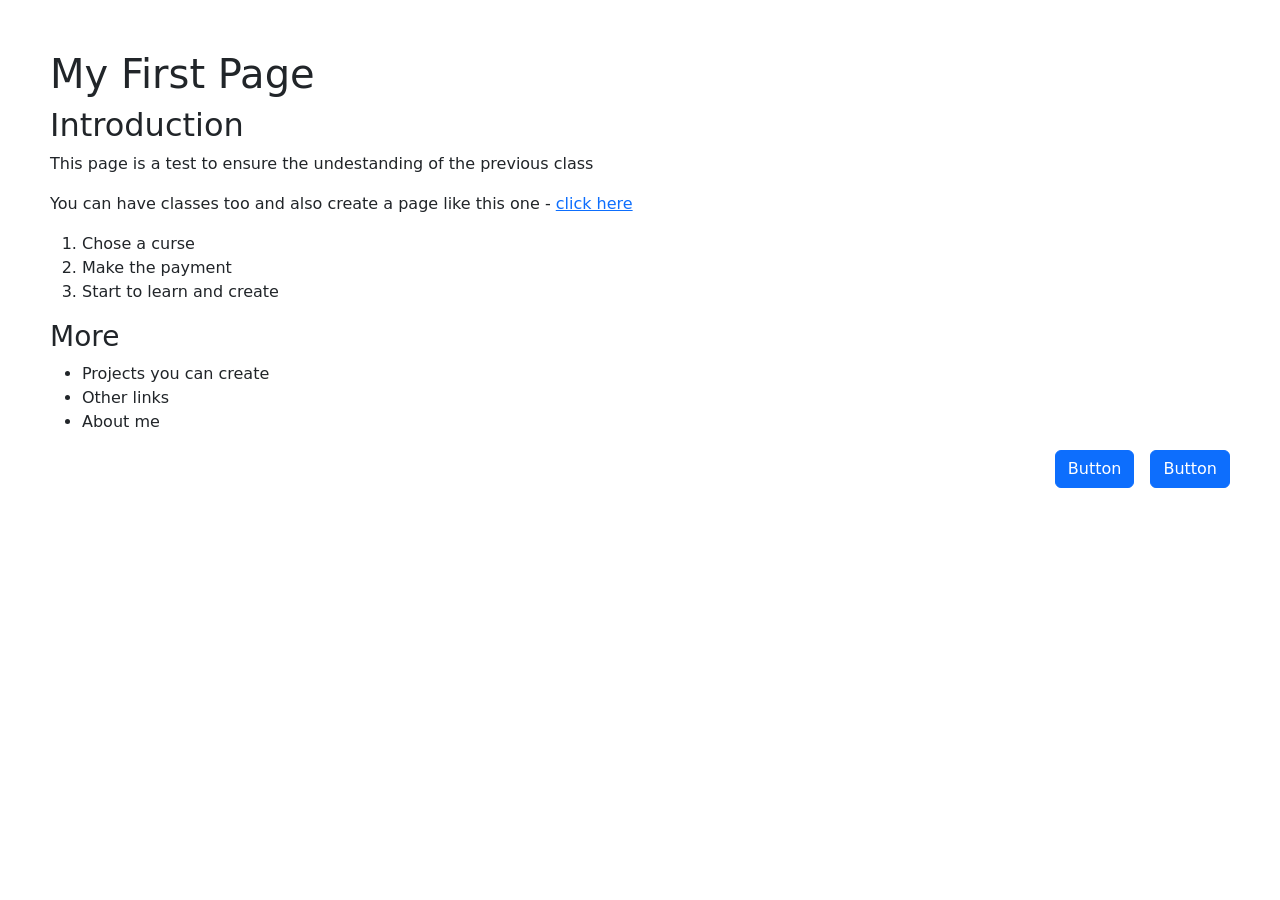
<file: 2_Semestre/SoftwareDev/index.html>
<!DOCTYPE html>
<html lang="en">
<head>
  <meta charset="UTF-8">
  <meta name="viewport" content="width=device-width, initial-scale=1.0">
  <title>My First Page</title>
  <link rel="stylesheet" href="styles.css">
  <link href="https://cdn.jsdelivr.net/npm/bootstrap@5.3.8/dist/css/bootstrap.min.css" rel="stylesheet" integrity="sha384-sRIl4kxILFvY47J16cr9ZwB07vP4J8+LH7qKQnuqkuIAvNWLzeN8tE5YBujZqJLB" crossorigin="anonymous">
  <script src="https://cdn.jsdelivr.net/npm/bootstrap@5.3.8/dist/js/bootstrap.bundle.min.js" integrity="sha384-FKyoEForCGlyvwx9Hj09JcYn3nv7wiPVlz7YYwJrWVcXK/BmnVDxM+D2scQbITxI" crossorigin="anonymous"></script>
</head>
<body>
  <h1>My First Page</h1>
  <h2>Introduction</h2>
  <p>This page is a test to ensure the undestanding of the previous class</p>
  <p>You can have classes too and also create a page like this one - <a href="https://descomplica.com.br/faculdade/">click here</a></p>
  <ol>
    <li>Chose a curse</li>
    <li>Make the payment</li>
    <li>Start to learn and create</li>
  </ol>
  <h3>More</h3>
  <ul>
    <li>Projects you can create</li>
    <li>Other links</li>
    <li>About me</li>
  </ul>
  <div class="d-grid gap-2 d-md-flex justify-content-md-end">
    <button class="btn btn-primary me-md-2" type="button">Button</button>
    <button class="btn btn-primary" type="button">Button</button>
  </div>
</body>
</html>
</file>
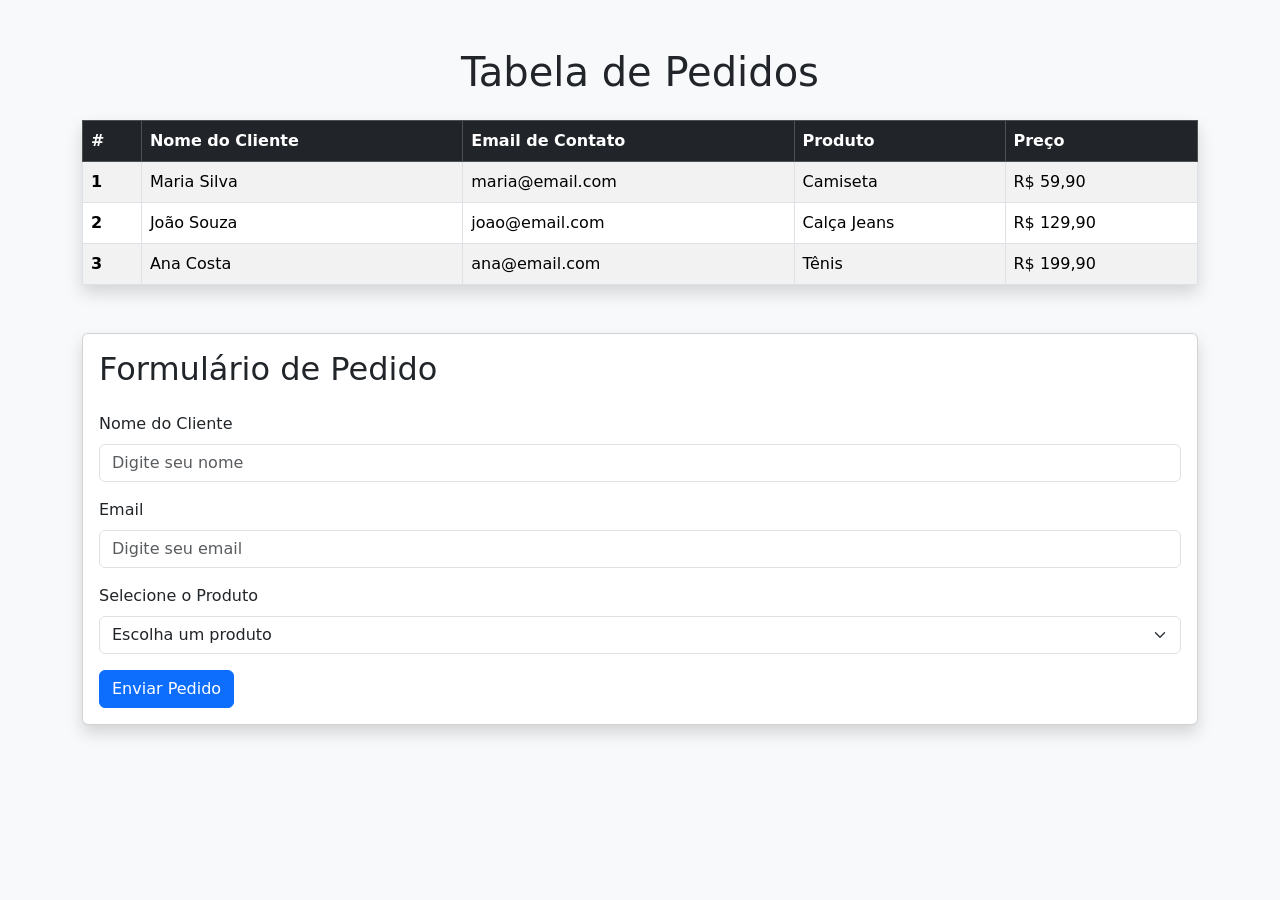
<file: 2_Semestre/SoftwareDev/index2.html>
<!DOCTYPE html>
<html lang="pt-BR">
<head>
  <meta charset="UTF-8">
  <meta name="viewport" content="width=device-width, initial-scale=1.0">
  <title>Tabela de Pedidos</title>
  <link href="https://cdn.jsdelivr.net/npm/bootstrap@5.3.3/dist/css/bootstrap.min.css" rel="stylesheet">
</head>

<body class="bg-light">

  <div class="container mt-5">

    <h1 class="text-center mb-4">Tabela de Pedidos</h1>

    <table class="table table-bordered table-striped table-hover shadow">
      <thead class="table-dark">
        <tr>
          <th>#</th>
          <th>Nome do Cliente</th>
          <th>Email de Contato</th>
          <th>Produto</th>
          <th>Preço</th>
        </tr>
      </thead>

      <tbody>
        <tr>
          <th scope="row">1</th>
          <td>Maria Silva</td>
          <td>maria@email.com</td>
          <td>Camiseta</td>
          <td>R$ 59,90</td>
        </tr>

        <tr>
          <th scope="row">2</th>
          <td>João Souza</td>
          <td>joao@email.com</td>
          <td>Calça Jeans</td>
          <td>R$ 129,90</td>
        </tr>

        <tr>
          <th scope="row">3</th>
          <td>Ana Costa</td>
          <td>ana@email.com</td>
          <td>Tênis</td>
          <td>R$ 199,90</td>
        </tr>
      </tbody>
    </table>

    <div class="card mt-5 shadow">
      <div class="card-body">
        <h2 class="mb-4">Formulário de Pedido</h2>

        <form id="formPedido">

          <div class="mb-3">
            <label for="nome" class="form-label">Nome do Cliente</label>
            <input 
              type="text" 
              class="form-control" 
              id="nome" 
              placeholder="Digite seu nome"
              required
            >
          </div>

          <div class="mb-3">
            <label for="email" class="form-label">Email</label>
            <input 
              type="email" 
              class="form-control" 
              id="email" 
              placeholder="Digite seu email"
              required
            >
          </div>

          <div class="mb-3">
            <label for="produto" class="form-label">Selecione o Produto</label>
            <select class="form-select" id="produto" required>
              <option value="">Escolha um produto</option>
              <option value="Camiseta">Camiseta</option>
              <option value="Calça Jeans">Calça Jeans</option>
              <option value="Tênis">Tênis</option>
            </select>
          </div>

          <button type="submit" class="btn btn-primary">
            Enviar Pedido
          </button>

        </form>

        <div id="resultado" class="alert alert-success mt-4 d-none"></div>

      </div>
    </div>

  </div>

  <script>
    const form = document.getElementById("formPedido");
    const resultado = document.getElementById("resultado");
    const tabela = document.querySelector("tbody");
  
    let contador = 4;
  
    form.addEventListener("submit", function(event) {
      event.preventDefault();
  
      const nome = document.getElementById("nome").value;
      const email = document.getElementById("email").value;
      const produto = document.getElementById("produto").value;
  
      let preco = "";
  
      if (produto === "Camiseta") {
        preco = "R$ 59,90";
      } else if (produto === "Calça Jeans") {
        preco = "R$ 129,90";
      } else if (produto === "Tênis") {
        preco = "R$ 199,90";
      }
  
      const novaLinha = `
        <tr>
          <th scope="row">${contador}</th>
          <td>${nome}</td>
          <td>${email}</td>
          <td>${produto}</td>
          <td>${preco}</td>
        </tr>
      `;
  
      tabela.innerHTML += novaLinha;
  
      resultado.classList.remove("d-none");
      resultado.innerHTML = `
        Pedido enviado com sucesso!
      `;
  
      form.reset();
  
      contador++;
    });
  </script>
</file>
<file: 2_Semestre/SoftwareDev/styles.css>
body {
  padding: 50px;
}
</file>
